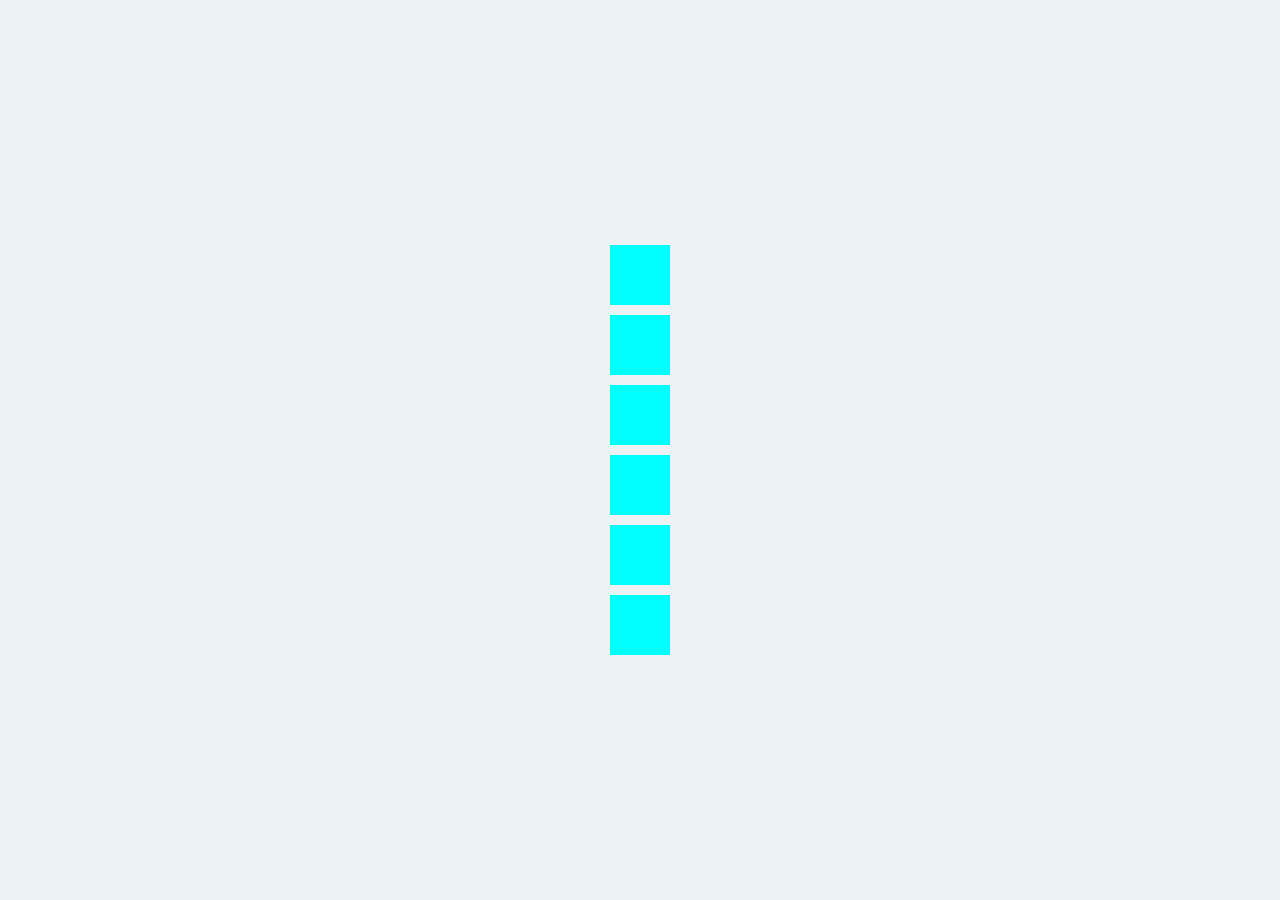
<file: index.html>
<!DOCTYPE html>
<html lang="en">
<head>
    <meta charset="UTF-8">
    <meta name="viewport" content="width=device-width, initial-scale=1.0">
    <title>Display flex</title>
    <link rel="stylesheet" href="style/main.css">
    <style>

    </style>
</head>
<body>
    <!-- main content -->
    <div class="container">
        <div style="padding: 30px; background-color: aqua;margin: 5px;"></div>
        <div style="padding: 30px; background-color: aqua;margin: 5px;"></div>
        <div style="padding: 30px; background-color: aqua;margin: 5px;"></div>
        <div style="padding: 30px; background-color: aqua;margin: 5px;"></div>
        <div style="padding: 30px; background-color: aqua;margin: 5px;"></div>
        <div style="padding: 30px; background-color: aqua;margin: 5px;"></div>
        
        
        
        
        
    </div> 
    




</body>
</html>
</file>
<file: style/main.css>
:root {
    --dark: #2b2d42;
    --blue: #457b9d;
    --light: #edf2f4;
    --white: #ffffff;
    --gray: #6c757d;
    --accent: #e76f51;
}

* {
    margin: 0;
    padding: 0;
    box-sizing: border-box;
}

body {
    font-family:Cambria, Cochin, Georgia, Times, 'Times New Roman', serif;
    background-color: var(--light);
    color: var(--dark);
}

.container {
    min-height: 100vh;
    width: 100%;
    padding: 40px 20px;

    display: flex;
    flex-direction: column;
    justify-content: center;
    align-items: center;
}

.container h1 {
    font-size: 2.5rem;
    text-align: center;
    margin-bottom: 10px;
}

.subtitle {
    color: var(--gray);
    text-align: center;
    margin-bottom: 30px;
}

.blogs-container {
    display: flex;
    justify-content: center;
    align-items: stretch;
    flex-wrap: wrap;

    gap: 24px;
    width: 100%;
    max-width: 1200px;
}

.post {
    background-color: var(--white);
    color: var(--dark);
    text-decoration: none;

    flex: 1 1 240px;
    max-width: 280px;

    display: flex;
    flex-direction: column;

    padding: 15px;
    border-radius: 12px;
    overflow: hidden;
    transition: transform 0.3s ease, box-shadow 0.3s ease;
}

.post:hover {
    transform: scale(1.05);

    box-shadow: 0 8px 20px rgba(43, 45, 66, 0.15);
}

.post img {
    width: 100%;
    height: 170px;
    object-fit: cover;

    border-radius: 8px;
    margin-bottom: 15px;
}

.post small {
    color: var(--blue);
    font-size: 0.8rem;
    font-weight: 700;
    text-transform: uppercase;
    margin-bottom: 10px;
}

.post h2 {
    font-size: 1.2rem;
    margin-bottom: 12px;
}

.post .description {
    color: var(--gray);
    font-size: 0.95rem;
    line-height: 1.6;
    margin-bottom: 20px;
}

.more {
    display: flex;
    justify-content: space-between;
    align-items: center;

    gap: 10px;
    margin-top: auto;
    padding-top: 12px;

    border-top: 1px solid #e9ecef;
}

.more p {
    color: var(--gray);
    font-size: 0.75rem;
}

.more span {
    color: var(--blue);
    font-size: 0.85rem;
    font-weight: 700;
    white-space: nowrap;
}

.post:hover .more span {
    color: var(--accent);
}

footer {
    margin-top: 35px;
    color: var(--gray);
    font-size: 0.85rem;
    text-align: center;
}


@media (max-width: 600px) {

    .container h1 {
        font-size: 2rem;
    }

    .blogs-container {
        flex-direction: column;
        align-items: center;
    }

    .post {
        width: 100%;
        max-width: 400px;
        flex: auto;
    }

    .post img {
        height: 200px;
    }
}
</file>
